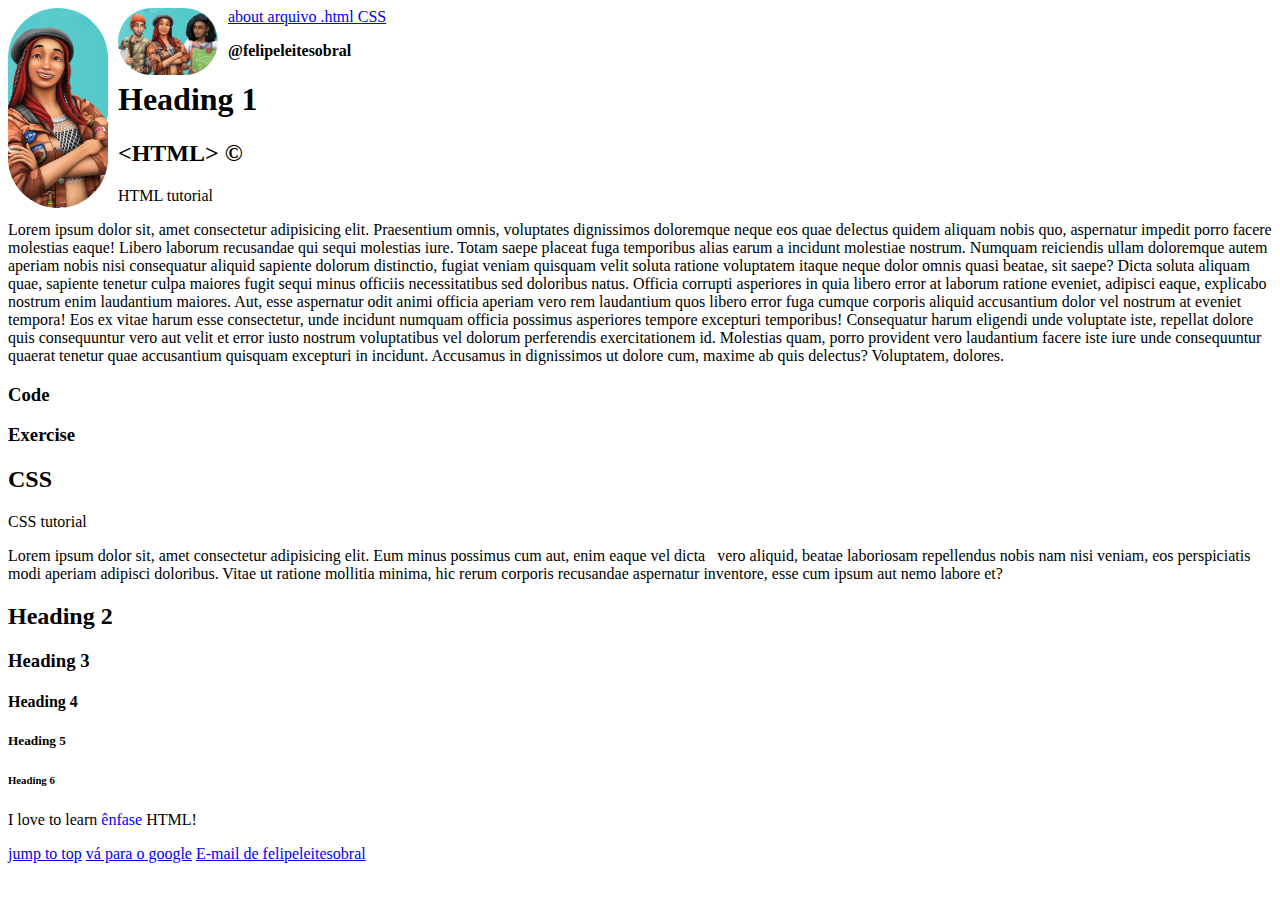
<file: index.html>
<!DOCTYPE html>
<html lang="en">
  <head>
    <style>
      img {
        width: 100px;
        border-radius: 50px;
        float: left;
        margin-right: 10px;
      }
      p.username {
        font-weight: bold;
      }
      p {
        font-weight: normal;
      }
      em {
        font-style: normal;
        color: blue;
      }
      img.a {
        weight: 200px;
        height: 200px;
        object-fit: cover;
      }
    </style>
    <meta charset="UTF-8" />
    <meta http-equiv="X-UA-Compatible" content="IE=edge" />
    <meta name="viewport" content="width=device-width, initial-scale=1.0" />
    <title>My first web page</title>
  </head>
  <body>
    <a href="about.html">about arquivo .html </a>
    <a href="images/imagem the sims.png" download>
      <img class="a" src="images/imagem the sims.png" alt="ajuda no SEO" />
    </a>
    <img src="images/imagem the sims.png" alt="imagem de sims felizes" />
    <a href="#secao_css">CSS</a>
    <p class="username">@felipeleitesobral</p>
    <h1>Heading 1</h1>
    <h2>&lt;HTML&gt; &copy;</h2>
    <p>HTML tutorial</p>
    <p>
      Lorem ipsum dolor sit, amet consectetur adipisicing elit. Praesentium
      omnis, voluptates dignissimos doloremque neque eos quae delectus quidem
      aliquam nobis quo, aspernatur impedit porro facere molestias eaque! Libero
      laborum recusandae qui sequi molestias iure. Totam saepe placeat fuga
      temporibus alias earum a incidunt molestiae nostrum. Numquam reiciendis
      ullam doloremque autem aperiam nobis nisi consequatur aliquid sapiente
      dolorum distinctio, fugiat veniam quisquam velit soluta ratione voluptatem
      itaque neque dolor omnis quasi beatae, sit saepe? Dicta soluta aliquam
      quae, sapiente tenetur culpa maiores fugit sequi minus officiis
      necessitatibus sed doloribus natus. Officia corrupti asperiores in quia
      libero error at laborum ratione eveniet, adipisci eaque, explicabo nostrum
      enim laudantium maiores. Aut, esse aspernatur odit animi officia aperiam
      vero rem laudantium quos libero error fuga cumque corporis aliquid
      accusantium dolor vel nostrum at eveniet tempora! Eos ex vitae harum esse
      consectetur, unde incidunt numquam officia possimus asperiores tempore
      excepturi temporibus! Consequatur harum eligendi unde voluptate iste,
      repellat dolore quis consequuntur vero aut velit et error iusto nostrum
      voluptatibus vel dolorum perferendis exercitationem id. Molestias quam,
      porro provident vero laudantium facere iste iure unde consequuntur quaerat
      tenetur quae accusantium quisquam excepturi in incidunt. Accusamus in
      dignissimos ut dolore cum, maxime ab quis delectus? Voluptatem, dolores.
    </p>
    <h3>Code</h3>
    <h3>Exercise</h3>
    <h2 id="secao_css">CSS</h2>
    <p>CSS tutorial</p>
    <p>
      Lorem ipsum dolor sit, amet consectetur adipisicing elit. Eum minus
      possimus cum aut, enim eaque vel dicta &nbsp; vero aliquid, beatae
      laboriosam repellendus nobis nam nisi veniam, eos perspiciatis modi
      aperiam adipisci doloribus. Vitae ut ratione mollitia minima, hic rerum
      corporis recusandae aspernatur inventore, esse cum ipsum aut nemo labore
      et?
    </p>
    <h2>Heading 2</h2>
    <h3>Heading 3</h3>
    <h4>Heading 4</h4>
    <h5>Heading 5</h5>
    <h6>Heading 6</h6>
    <p>I love to learn <em>ênfase</em> HTML!</p>
    <a href="#">jump to top</a>
    <a href="https://google.com" target="blank">vá para o google</a>
    <a href="mailto:felipeleitesobral@hotmail.com"
      >E-mail de felipeleitesobral</a
    >
  </body>
</html>
</file>
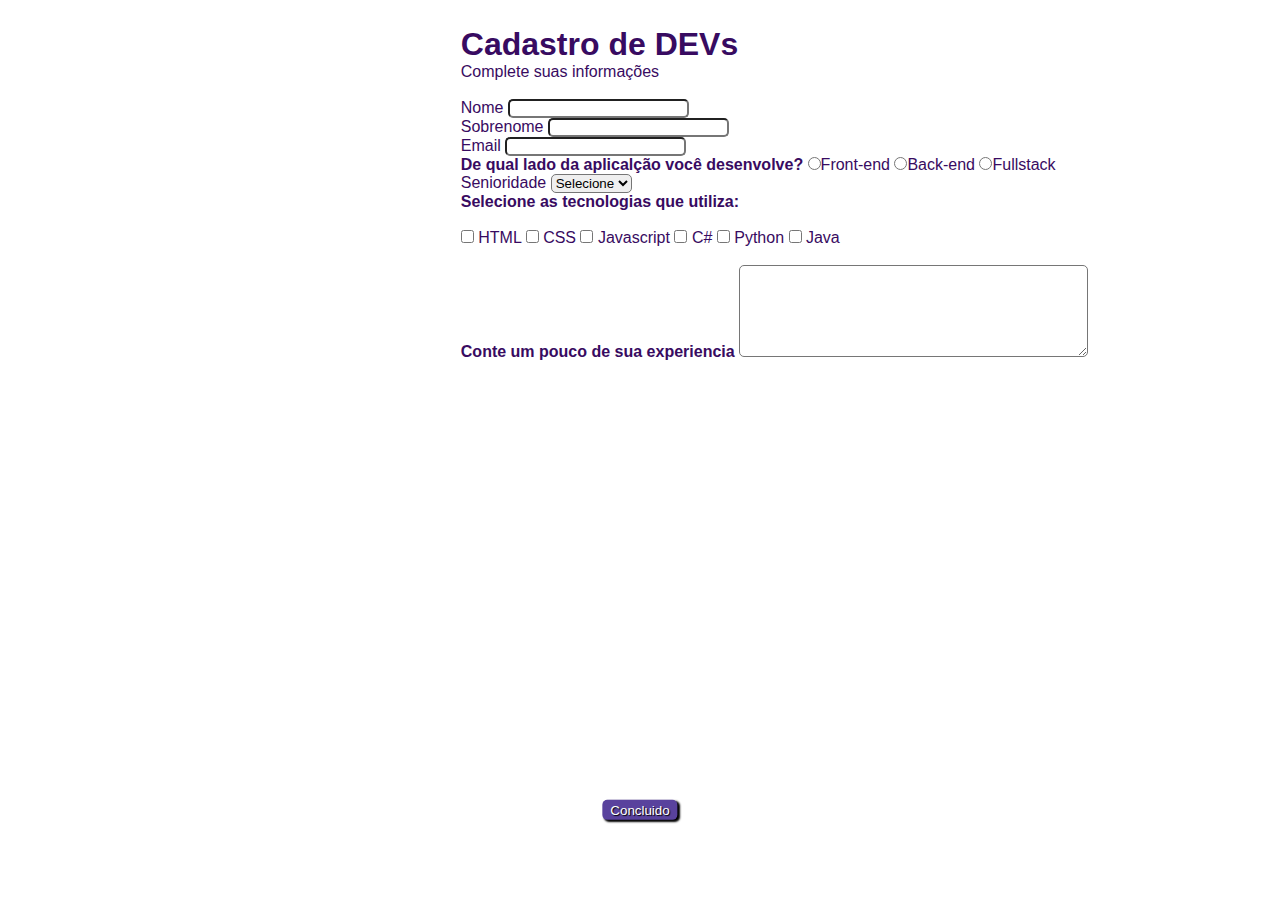
<file: formulario.html>
<!DOCTYPE html>
<html lang="en">
<head>
    <meta charset="UTF-8">
    <meta http-equiv="X-UA-Compatible" content="IE=edge">
    <meta name="viewport" content="width=device-width, initial-scale=1.0">
    <link rel="stylesheet" type="text/css" href="formulario.css">
    <title>Cadastro</title>
</head>
<body>
    
    <div>
        <h1 id="título">Cadastro de DEVs</h1>
        <p id="subtítulo">Complete suas informações</p>
        <br>
    </div>

    <form>
        <fieldset class="grupo">
 
            <div>
                <label for="nome">Nome</label>
                <input type="text" name="nome" id="nome" required>
            </div>

            <div>
                <label for="campo">Sobrenome</label>
                <input type="text" name="sobrenome" id="sobrenome" required>
            </div>
 
        </fieldset>

        <div>
            <label for="email">Email</label>
            <input type="email" name="email" id="email" required>
        </div>
        <div>
            <label><strong>De qual lado da aplicalção você desenvolve?</strong></label>
            <label> 
                <input type="radio" name="devweb" value="frontend">Front-end
            </label>
            <label>
                <input type="radio" name="devweb" value="back-end">Back-end
            </label>
            <label> 
                <input type="radio" name="devweb" value="fullstack">Fullstack
            </label>
        </div>

        <div>
            <label for="senioridade">Senioridade</label>
            <Select id="senioridade">
                <option selected disabled value="">Selecione</option>
                <option>Junior</option>
                <option>Pleno</option>
                <option>Senior</option>
            </Select>
        </div>
    
    <fieldset class="grupo">
        <div id="check">
            <label><strong>Selecione as tecnologias que utiliza:</strong></label><br><br>
            <input type="checkbox" name="tecnologia1" id="tecnologia1" value="HTML">
            <label for="tecnologia1">HTML</label>
            <input type="checkbox" name="tecnologia2" id="tecnologia2" value="CSS">
            <label for="tecnologia2">CSS</label>
            <input type="checkbox" name="tecnologia3" id="tecnologia3" value="Javascript">
            <label for="tecnologia3">Javascript</label>
            <input type="checkbox" name="tecnologia4" id="tecnologia4" value="C#">
            <label for="tecnologia4">C#</label>
            <input type="checkbox" name="tecnologia5" id="tecnologia5" value="Python">
            <label for="tecnologia5">Python</label>
            <input type="checkbox" name="tecnologia6" id="tecnologia6" value="Java">
            <label for="tecnologia6">Java</label>
        </div>
    </fieldset>

    <div>
        <br>
        <label><strong>Conte um pouco de sua experiencia </strong></label>
        <textarea name="experiencia" id="experiencia" style="width: 26em" rows="6"></textarea>
    </div>

    <button class="botao" type="submit">Concluido</button>
    </form>



</body>
</html>
</file>
<file: formulario.css>
*{
    margin: 0;
    padding: 0;
}

#titulo{
    font-family: sans-serif;
    color: #380b61;
    margin-left: 7%;
}

#subtitulo {
    font-family: sans-serif;
    color: #380b61;
    margin-left: 10%;
}

fieldset{
    border:0;
}

body{
    background-color: f0f8ff;
    font-family: sans-serif;
    font-size: 1em;
    color: #380b61;
    margin-left: 36%;
    margin-top: 2%;
    justify-content: center;
}

input,select,textarea,button{
    border-radius: 5px;
}

.campo{
    margin-bottom: 1em;
}

.campo label{
    margin-bottom: 0.2em;
    color: #59429d;
    display: block;
}

fieldset.grupo .campo{
    float: left;
    margin-right: 1em;
}

.campo input[type="text"], .campo input[type="email"], .campo select, .campo textarea{
    padding: 0.2em;
    border: 1px solid #59429d;
    box-shadow: 2px 2px 2px 2px rgba(0, 0, 0, 2);
    display: block;
}

.campo select option{
    padding-right: 1em;
}

.campo input:focus, .campo select:focus, .campo textarea:focus {
    background: #e0e0f8
}

.botao {
    font-size: 1.2;
    background: #59429d;
    border:0;
    margin-bottom: 1em;
    color: #ffffff;
    padding: 0.2em 0.6em;
    box-shadow: 2px 2px 2px rgba(0, 0, 0, 2);
    text-shadow: 1px 1px 1px rgba(0, 0, 0, 5);
    position: absolute;
    top: 90%;
    left:50%;
    margin-right: -50%;
    transform: translate(-50%, -50%);
}

.botao:hover {
    background: #ccbbff;
    box-shadow: inset 2px 2px 2px rgba(0, 0, 0, 2);
    text-shadow: none;
}

.botao, select{
    cursor: pointer;
}

#check { 
    display: inline-block;
}
</file>
